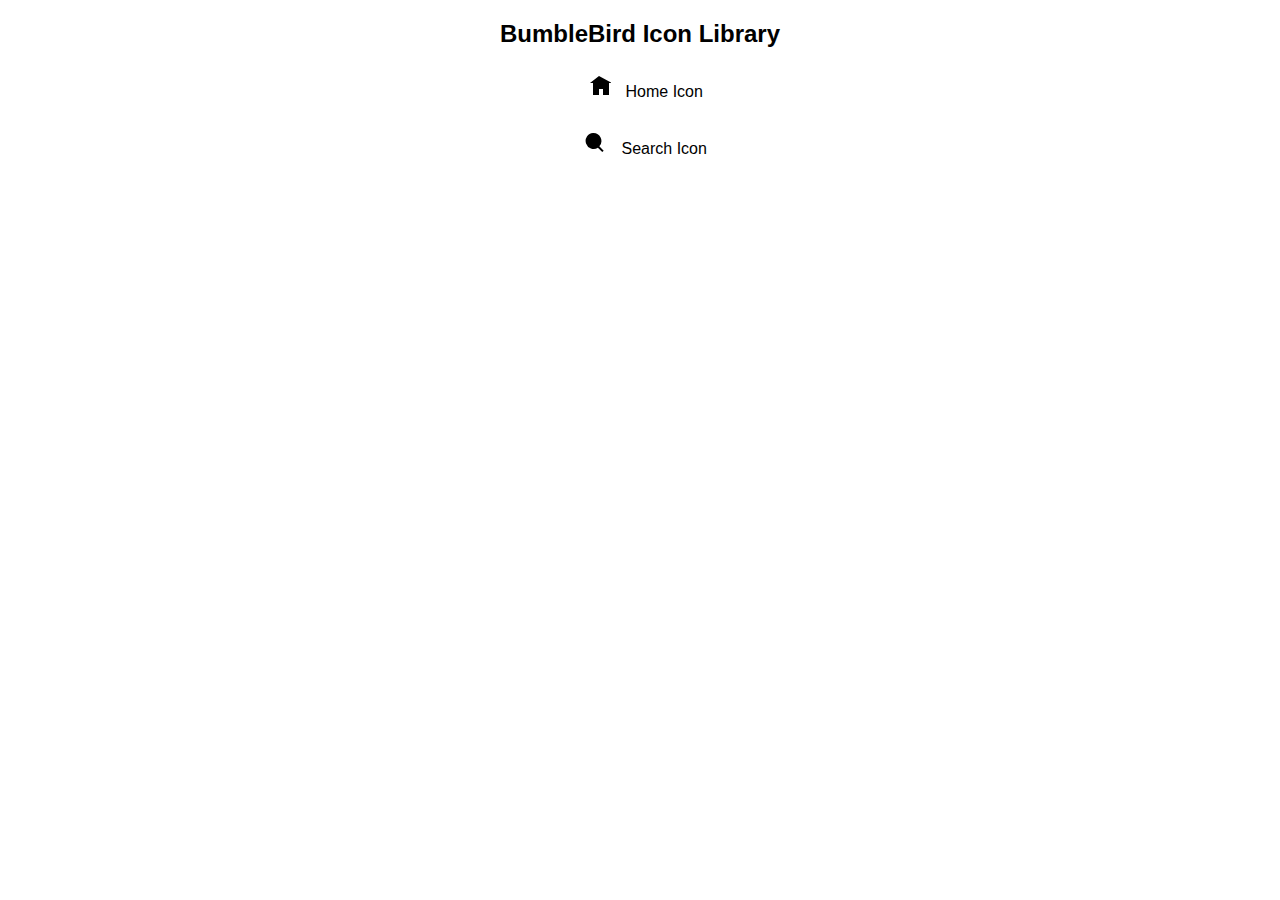
<file: Demo/index.html>
<!DOCTYPE html>
<html lang="en">
<head>
    <meta charset="UTF-8">
    <meta name="viewport" content="width=device-width, initial-scale=1.0">
    <title>BumbleBird Icons - Demo</title>
    <link rel="stylesheet" href="../Icon/icon.css">
    <style>
        body { font-family: Arial, sans-serif; text-align: center; }
        .icon-container { margin: 20px; }
        i { font-size: 32px; margin: 10px; }
    </style>
</head>
<body>

    <h2>BumbleBird Icon Library</h2>
    <div class="icon-container">
        <i class="bb-home"></i> Home Icon
    </div>
    <div class="icon-container">
        <i class="bb-search"></i> Search Icon
    </div>

</body>
</html>
</file>
<file: Icon/icon.css>
* {
  outline: none !important;
  border: none !important;
}
/* Load the custom icon font */
@font-face {
  font-family: 'IcoMoon';
  src: url('./BumbleBirdIcons.woff') format('woff'),
       url('./BumbleBirdIcons.ttf') format('truetype');
  font-weight: normal;
  font-style: normal;
}

/* Base class for all icons */
.bb-icon {
  display: inline-block;
  font-family: 'IcoMoon';
  font-style: normal;
  font-weight: normal;
  font-variant: normal;
  text-transform: none;
  speak: none;
  line-height: 1;
  vertical-align: middle;
  
  background: none; /* Remove any background */
  border: none; /* Remove any border */
  outline: none;
  box-shadow: none; /* Remove any box shadow */
  padding: 0;
  margin: 0;
  text-align: center;
  font-size: 24px; /* Set a proper size */
  width: auto;
  height: auto;
}

.bb-icon::before {
  content: "\e900"; /* Correct Unicode for home icon */
  color: black; /* Ensure icon color */
  display: inline-block;
  width: auto;
  height: auto;
  font-size: 24px; /* Adjust icon size */
  text-decoration: none;
}


/* Icon classes mapped to Unicode from font */
.bb-home::before {
  content: "\e900"; /* Unicode from font */
}

.bb-search::before {
  content: "\e901"; /* Unicode from font */
}

/* SVG-based icons */
.bb-home {
  background: url('home.svg') no-repeat center;
  background-size: contain;
  width: 24px;
  height: 24px;
}

.bb-search {
  background: url('search.svg') no-repeat center;
  background-size: contain;
  width: 24px;
  height: 24px;
}
</file>
